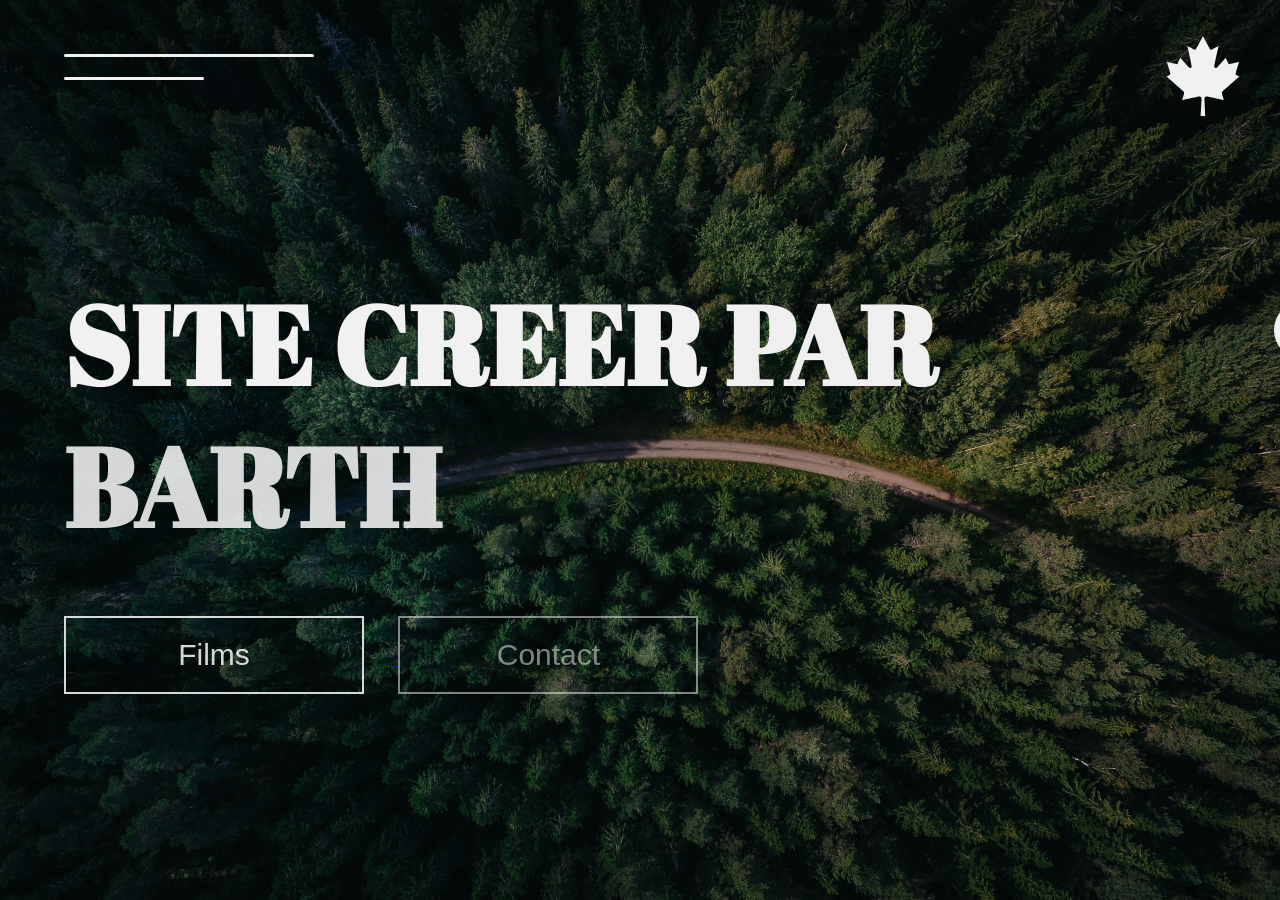
<file: index.html>
<!DOCTYPE html>
<html lang="fr">
<head>
    <meta charset="UTF-8">
    <meta name="viewport" content="width=device-width, initial-scale=1.0">
    <title>Accueil</title>
    <link rel="stylesheet" href="style.css">
    <link href="https://fonts.googleapis.com/css2?family=Abril+Fatface&display=swap" rel="stylesheet">
</head>
<body>
    
    <div class="lignes">
        <div class="l1"></div>
        <div class="l2"></div>
    </div>

    <div class="container-first">
        <h1><span>Site </span><span>creer </span><span>par </span><span>barth</span></h1>
        <div class="container-btns">
        
        <a href="page2.html" title="Accéder aux Films">
            <button class="btn-first b1">Films</button>
        <a/>
            <button class="btn-first b2">Contact</button>
        </div>
    </div>

    <img src="ressources/canadian-maple-leaf-brands.svg" class="logo">


    <ul class="medias">
        <li class="bulle"><img src="ressources/fb.svg" class="logo-medias"></li>
        <li class="bulle"><img src="ressources/insta.svg" class="logo-medias"></li>
        <li class="bulle"><img src="ressources/yt.svg" class="logo-medias"></li>
        <li class="bulle"><img src="ressources/github.svg" class="logo-medias"></li>
    </ul>



    <script src="https://cdnjs.cloudflare.com/ajax/libs/gsap/3.5.1/gsap.min.js"></script>
    <script src="app.js"></script>
</body>
</html>
</file>
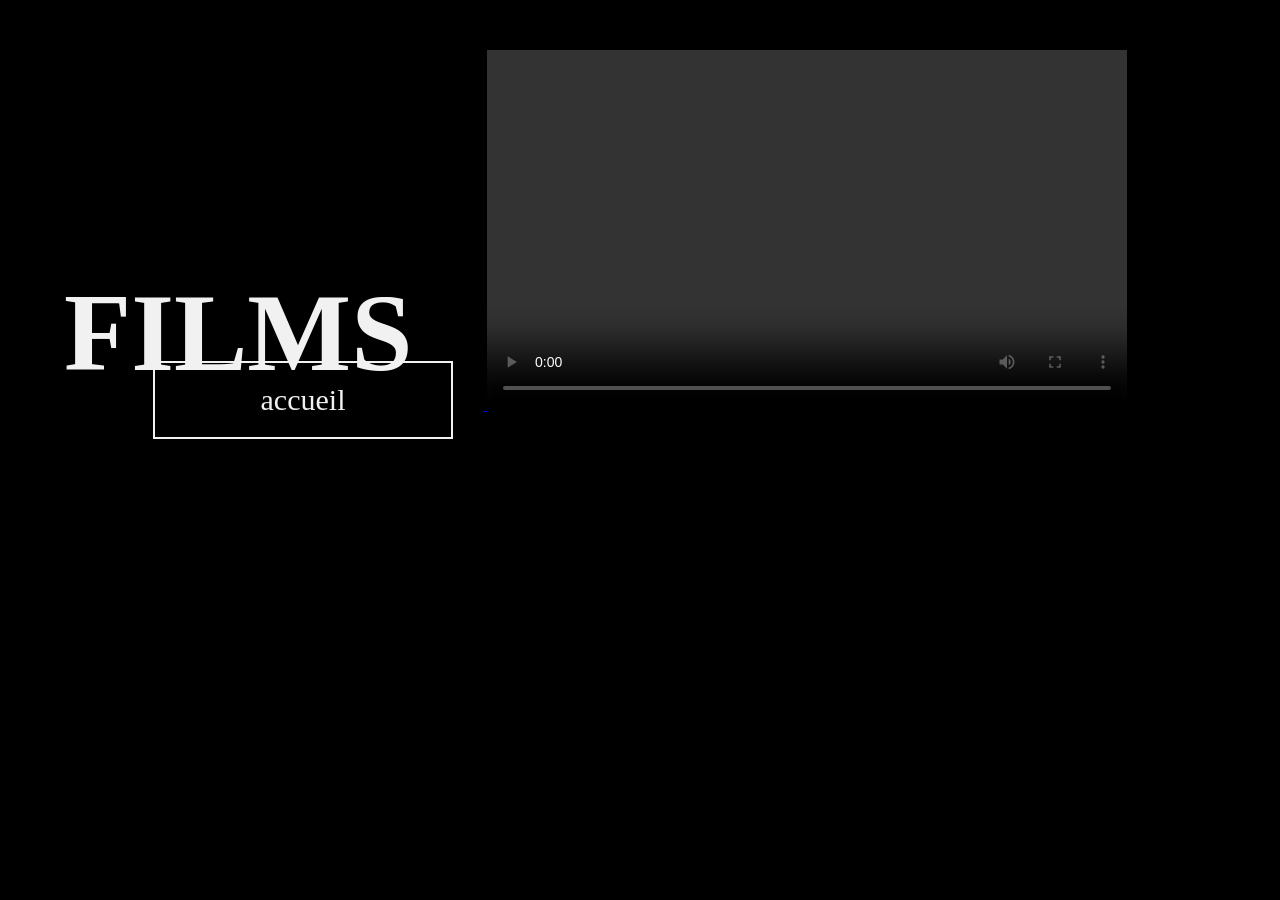
<file: page2.html>
<!DOCTYPE html>
<html lang="en">
<head>
    <meta charset="UTF-8">
    <meta name="viewport" content="width=device-width, initial-scale=1.0">
    <link rel="stylesheet" href="style2.css" />
    <title>Films</title>
    <link href="https://fonts.googleapis.com/css2?family=Abril+Fatface&display=swap" rel="stylesheet">
    <style>
        body {

            text-align: center;
            padding: 50px;
            opacity: 100; /* La page 2 commence avec une opacité de 0 */
        }
    </style>
    <header id="en_tete">
           <div class="container-first">
        <h1><span>Films </span></h1>
        <div class="container-btns">
                </header>
</head>

<body>
    
    <a href="index.html" title="Accéder à l'accueil">
            <button class="btn-first b1">accueil</button>
        <a/>
 
 <video width="640" height="360" controls>
    <source src="IMG_0187.mp4" type="video/mp4">
    <!-- Ajoutez des sources supplémentaires pour différents formats de vidéo -->
    <!-- <source src="chemin/vers/votre/video.webm" type="video/webm"> -->
    <!-- <source src="chemin/vers/votre/video.ogv" type="video/ogg"> -->
    

</video>

  <script src="app.js"></script>
  <script src="https://cdnjs.cloudflare.com/ajax/libs/gsap/3.5.1/gsap.min.js"></script>
</body>
</html>
</file>
<file: style.css>
*, ::before, ::after {
    box-sizing: border-box;
    margin: 0;
    padding: 0;
}

body {
    background: #333;
    font-family: Arial, Helvetica, sans-serif;
    height: 100vh;
    background: url('ressources/foretlumdown.jpg');
    background-repeat: no-repeat;
    background-size: cover;
    position: relative;
    overflow-x: hidden;
}

.container-first {
    position: absolute;
    top: 30%;
    left: 5%;
}

h1 {
    text-transform: uppercase;
    font-size: 110px;
    color: #f1f1f1;
    font-family: Abril fatface, sans-serif;
}
h1 span {
    position: relative;
}
.container-btns {
    position: relative;
    top: 50px;
}
.btn-first {
    border: 2px solid #f1f1f1;
    outline: none;
    background: transparent;
    font-size: 30px;
    padding: 20px;
    width: 300px;
    color: #f1f1f1;
    cursor: pointer;
}
.btn-first:nth-child(1){
    margin-right: 30px;
}
.btn-first:hover {
    transition: all 0.3s ease-in-out;
    background: #f1f1f1;
    color: #333;
}
.lignes {
    position: absolute;
    top: 6%;
    left: 5%;
}
.l1 {
    width: 250px;
    height: 3px;
    background: #f1f1f1;
    border-radius: 5px;
}
.l2 {
    width: 140px;
    height: 3px;
    background: #f1f1f1;
    border-radius: 5px;
    position: relative;
    top: 20px;
}

.logo {
    position: absolute;
    right: 2.9%;
    top: 4%;
    width: 80px;
    height: 80px;
    cursor: pointer;
}
.medias {
    list-style-type: none;
    position: absolute;
    right: 3.3%;
    top: 50%;
    transform: translateY(-50%);
    display: flex;
    justify-content: center;
    align-items: center;
    flex-direction: column;
}
.bulle {
    width: 60px;
    height: 60px;
    border-radius: 50%;
    border: 1px solid #f1f1f1;
    display: flex;
    justify-content: center;
    align-items: center;
    margin: 10px 0;
    background: #f1f1f1;
    cursor: pointer;
    position: relative;
}

.logo-medias {
    width: 40px;
    height: 40px;
}
</file>
<file: style2.css>
*, ::before, ::after {
    box-sizing: border-box;
    margin: 0;
    padding: 0;
    font-family: Verdana;
}

body {
    background: #000000;
    font-family:, sans-serif;
    height: 100vh;
    background-repeat: no-repeat;
    background-size: cover;
    position: relative;
    overflow-x: hidden;
}

.container-first {
    position: absolute;
    top: 30%;
    left: 5%;
}

h1 {
    text-transform: uppercase;
    font-size: 110px;
    color: #f1f1f1;
    font-family:, sans-serif;
}
h1 span {
    position: relative;
}
.container-btns {
    position: relative;
    top: 50px;
}
.btn-first {
    border: 2px solid #f1f1f1;
    outline: none;
    background: transparent;
    font-size: 30px;
    padding: 20px;
    width: 300px;
    color: #f1f1f1;
    cursor: pointer;
}
.btn-first:nth-child(1){
    margin-right: 30px;
}
.btn-first:hover {
    transition: all 0.3s ease-in-out;
    background: #f1f1f1;
    color: #333;
}
.lignes {
    position: absolute;
    top: 6%;
    left: 5%;
}
.l1 {
    width: 250px;
    height: 3px;
    background: #f1f1f1;
    border-radius: 5px;
}
.l2 {
    width: 140px;
    height: 3px;
    background: #f1f1f1;
    border-radius: 5px;
    position: relative;
    top: 20px;
}

.logo {
    position: absolute;
    right: 2.9%;
    top: 4%;
    width: 80px;
    height: 80px;
    cursor: pointer;
}
.medias {
    list-style-type: none;
    position: absolute;
    right: 3.3%;
    top: 50%;
    transform: translateY(-50%);
    display: flex;
    justify-content: center;
    align-items: center;
    flex-direction: column;
}
.bulle {
    width: 60px;
    height: 60px;
    border-radius: 50%;
    border: 1px solid #f1f1f1;
    display: flex;
    justify-content: center;
    align-items: center;
    margin: 10px 0;
    background: #f1f1f1;
    cursor: pointer;
    position: relative;
}

.logo-medias {
    width: 40px;
    height: 40px;
}
</file>
